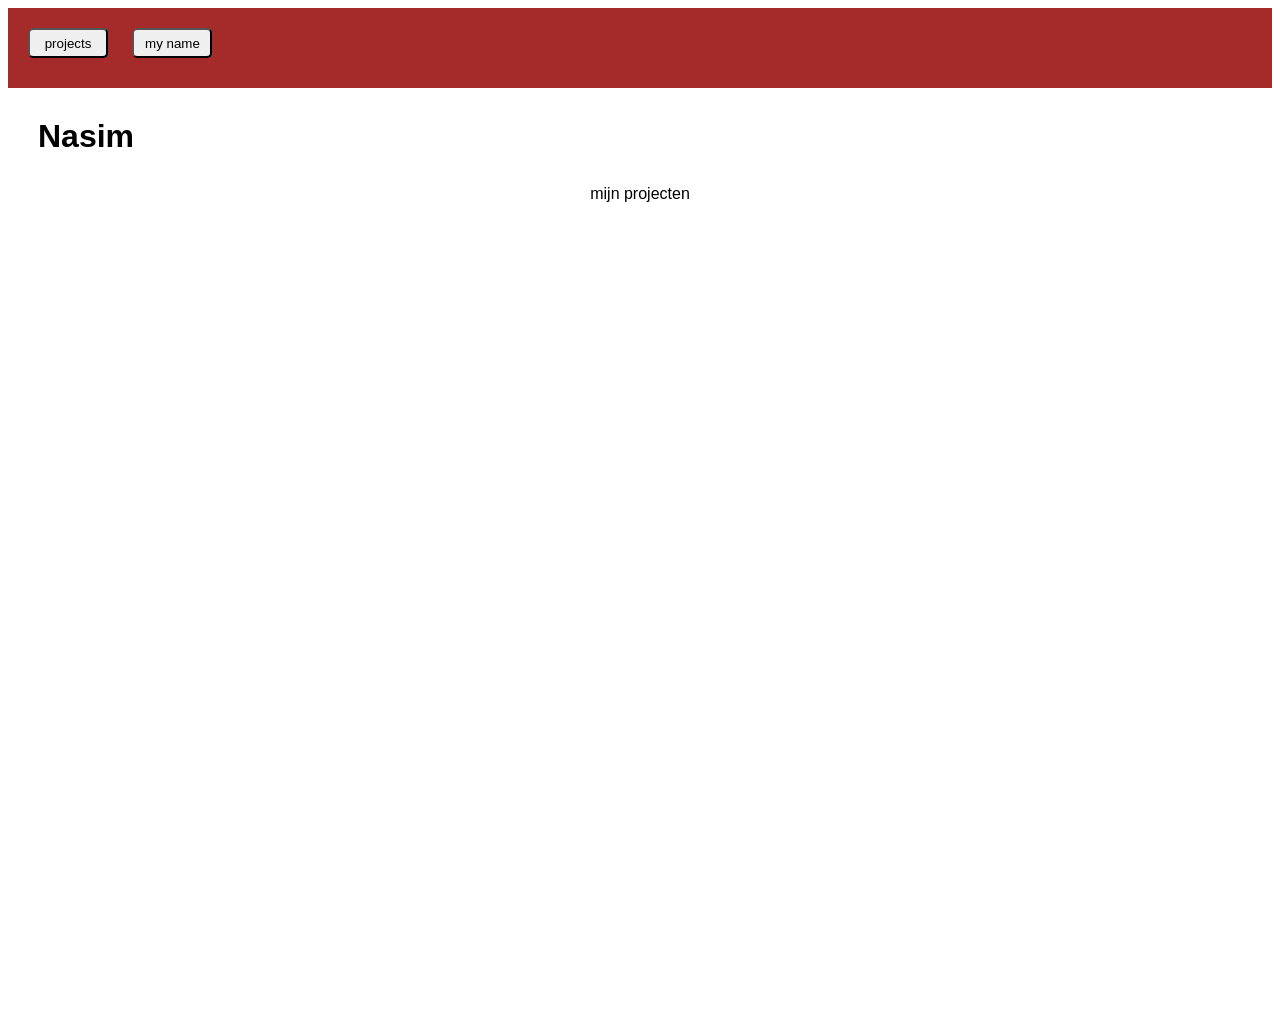
<file: main.html>
<!DOCTYPE html>
<html lang="en">
<head>
    <meta charset="UTF-8">
    <meta name="viewport" content="width=device-width, initial-scale=1.0">
    <title>Document</title>
    <link rel="stylesheet" href="/css/main.css">
</head>
<body>
<div class="head">
<button class="">projects</button>
<button class="">my name</button>
</div>   

<div class="intro">
    <h1>Nasim</h1>
</div>

<div class="projects_intro">mijn projecten</div>
    
</body>
</html>
</file>
<file: css/main.css>
.head {
    flex-direction: row;
    background-color: brown;
    height: 40px;
    padding: 20px;

}

.head button {
    margin-right: 20px;
    border-radius: 5px;
    height: 30px;
    width: 80px;
}

.head button:hover {
    background-color: gray;
    cursor: pointer;
}

body {
    height: 1000px;
}

.intro {
    margin: 30px;
    
    text-align: start;
}

div {
  font-family: Arial, Helvetica, sans-serif;
}

.projects_intro {
    text-align: center;
}
</file>
